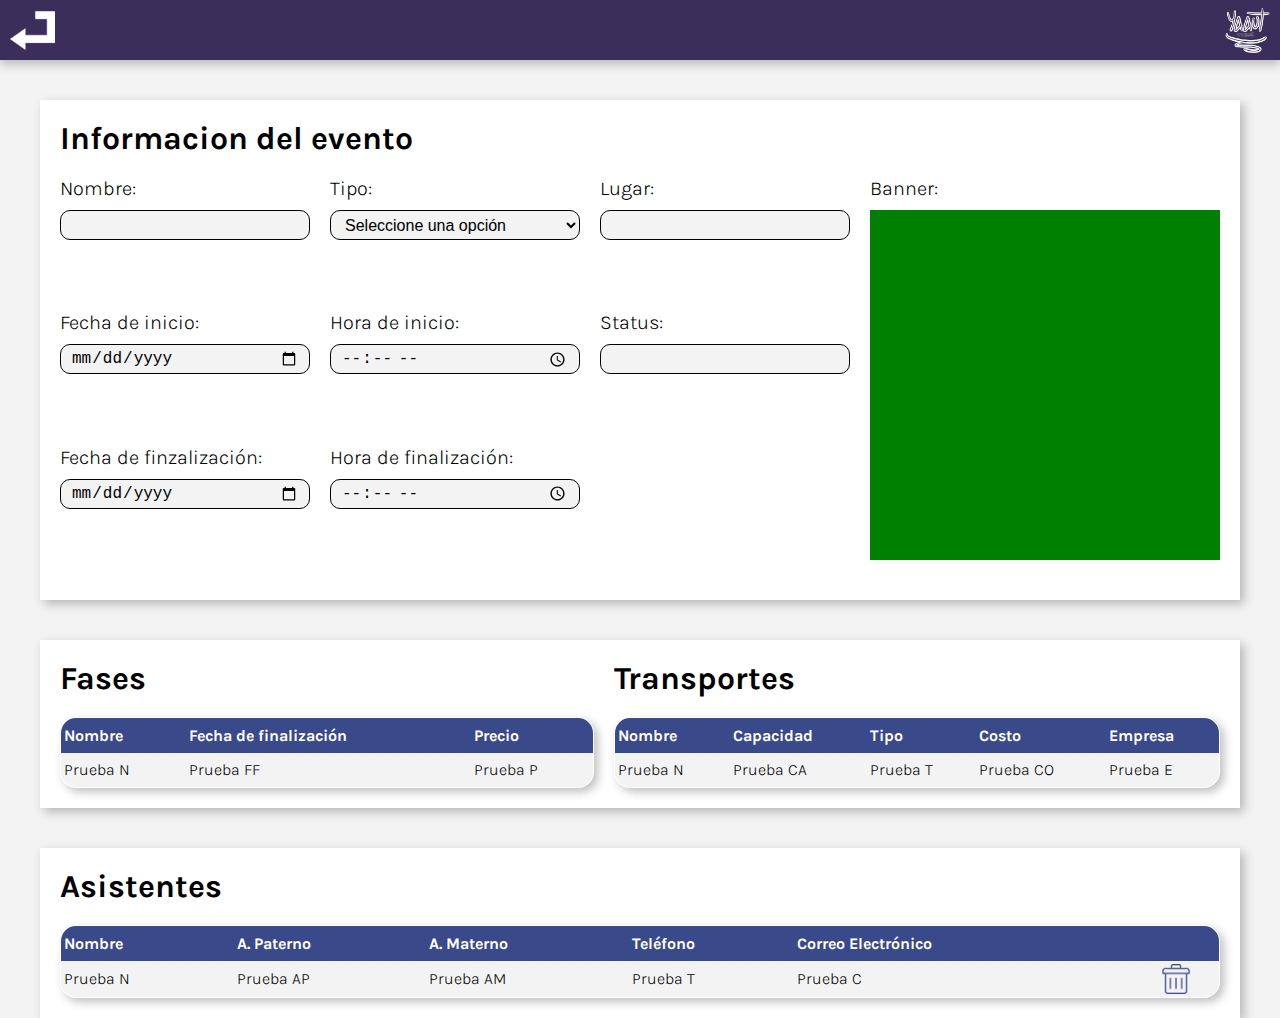
<file: Eventos(VerMas).html>
<!DOCTYPE html>
<html>
<head>
	<title>YaautTouring</title>
	<link href="Estilos.css" rel="stylesheet" type="text/css">
	<link href="https://fonts.googleapis.com/css2?family=Karla&display=swap" rel="stylesheet">
	<meta charset="utf-8">
	<meta name="viewport" content="width=device-width, initial-scale=1.0">
</head>
<body>
	<div class="Canvas">
		<div class="Header" id="otro">
			<img id="MenuImg" src="Resources/regresar.png" onclick="document.location='Eventos.php'">
			<div id="Fondo"></div>
			<img class="Logo" src="Resources/logo.png">
		</div>

		<!-- AQUI INICIA EL FORMULARIO DE ENTRADA DE DATOS -->

		<span class="InfoEvento">
			<h1>Informacion del evento</h1>
			<div class="Name">
				<p>Nombre:</p>
				<input type="text" name="inputName">
			</div>
			<div class="Type">
				<p>Tipo:</p>
				<select name="inputType">
					<option>Seleccione una opción</option>
				</select>
			</div>
			<div class="Place">
				<p>Lugar:</p>
				<input type="text" name="inputPlace">
			</div>
			<div class="DateStart">
				<p>Fecha de inicio:</p>
				<input type="date" name="inputStart">
			</div>
			<div class="TimeStart">
				<p>Hora de inicio:</p>
				<input type="time" name="inputTStart">
			</div>
			<div class="Status">
				<p>Status:</p>
				<input type="text" name="inputStatus">
			</div>
			<div class="DateEnd">
				<p>Fecha de finzalización:</p>
				<input type="date" name="inputEnd">
			</div>
			<div class="TimeEnd">
				<p>Hora de finalización:</p>
				<input type="time" name="inputTEnd">
			</div>
			<div class="Banner">
				<p>Banner:</p>
				<div class="BannerDiv">

				</div>
			</div>
		</span>

		<!-- AQUI TERMINA EL FORMULARIO DE ENTRADA DE DATOS -->

		<div id="PantallaMens">
			<div class="extensor"></div>
			<div id="Mensaje">
				<h1>Eliminar registro</h1>
				<div class="Contenido">
					<p>¿Está seguro de querer eliminar este registro?.</p>
				</div>
				<button class="BtnAcept">Aceptar</button>
				<button class="BtnCancel" onclick="Cerrar('PantallaMens')">Cancelar</button>
			</div>
		</div>

		<span class="Info">
			<h1 class="T1">Fases</h1>
			<table class="TabFaseInfo">
				<tr>
					<th>Nombre</th>
					<th>Fecha de finalización</th>
					<th>Precio</th>
				</tr>
				<tr>
					<td>Prueba N</td>
					<td>Prueba FF</td>
					<td>Prueba P</td>
				</tr>
			</table>
			<h1 class="T2">Transportes</h1>
			<table class="TabFaseInfo">
				<tr>
					<th>Nombre</th>
					<th>Capacidad</th>
					<th>Tipo</th>
					<th>Costo</th>
					<th>Empresa</th>
				</tr>
				<tr>
					<td>Prueba N</td>
					<td>Prueba CA</td>
					<td>Prueba T</td>
					<td>Prueba CO</td>
					<td>Prueba E</td>
				</tr>
			</table>
		</span>

		<span class="InfoX">
			<h1>Asistentes</h1>
			<table class="TabFaseInfo">
				<tr>
					<th>Nombre</th>
					<th>A. Paterno</th>
					<th>A. Materno</th>
					<th>Teléfono</th>
					<th>Correo Electrónico</th>
					<th></th>
				</tr>
				<tr>
					<td>Prueba N</td>
					<td>Prueba AP</td>
					<td>Prueba AM</td>
					<td>Prueba T</td>
					<td>Prueba C</td>
					<td><img id="basura" src="Resources/basura.png" onmouseover="sobre('basura')" onmouseout="fuera('basura')" onclick="Envanecer('PantallaMens')"></td>
				</tr>
			</table>
		</span>
	</div>
</body>
<script src="Funciones.js"></script>
</html>
</file>
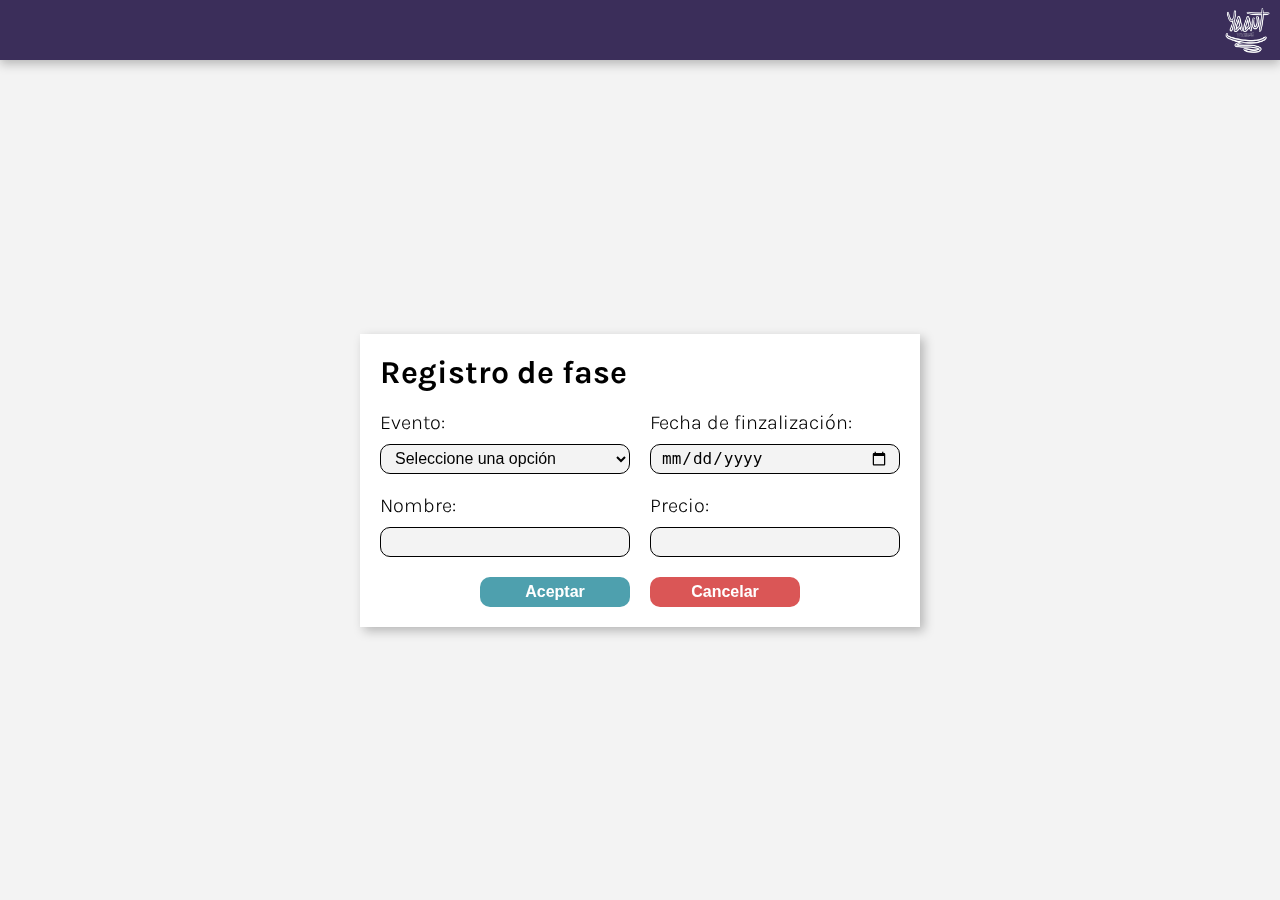
<file: RegistrarFase.html>
<!DOCTYPE html>
<html>
<head>
	<title>YaautTouring</title>
	<link href="Estilos.css" rel="stylesheet" type="text/css">
	<link href="https://fonts.googleapis.com/css2?family=Karla&display=swap" rel="stylesheet">
	<meta charset="utf-8">
	<meta name="viewport" content="width=device-width, initial-scale=1.0">
</head>
<body>
	<div class="Canvas">
		<div class="Header">
			<div id="Fondo"></div>
			<img class="Logo" src="Resources/logo.png">
		</div>

		<div id="RegFase">
			<div class="extensor"></div>
			<div id="RegistroFase">
				<h1>Registro de fase</h1>
				<div class="Event">
					<p>Evento:</p>
					<select name="inputEvent">
						<option>Seleccione una opción</option>
					</select>
				</div>
				<div class="DateEnd">
					<p>Fecha de finzalización:</p>
					<input type="date" name="inputEnd">
				</div>
				<div class="Name">
					<p>Nombre:</p>
					<input type="text" name="inputName">
				</div>
				<div class="Price">
					<p>Precio:</p>
					<input type="text" name="inputPrice">
				</div>
					<button class="BtnAcept">Aceptar</button>
					<button class="BtnCancel" onclick="document.location='Eventos.html'">Cancelar</button>
				</div>
		</div>
	</div>
</body>
</html>
</file>
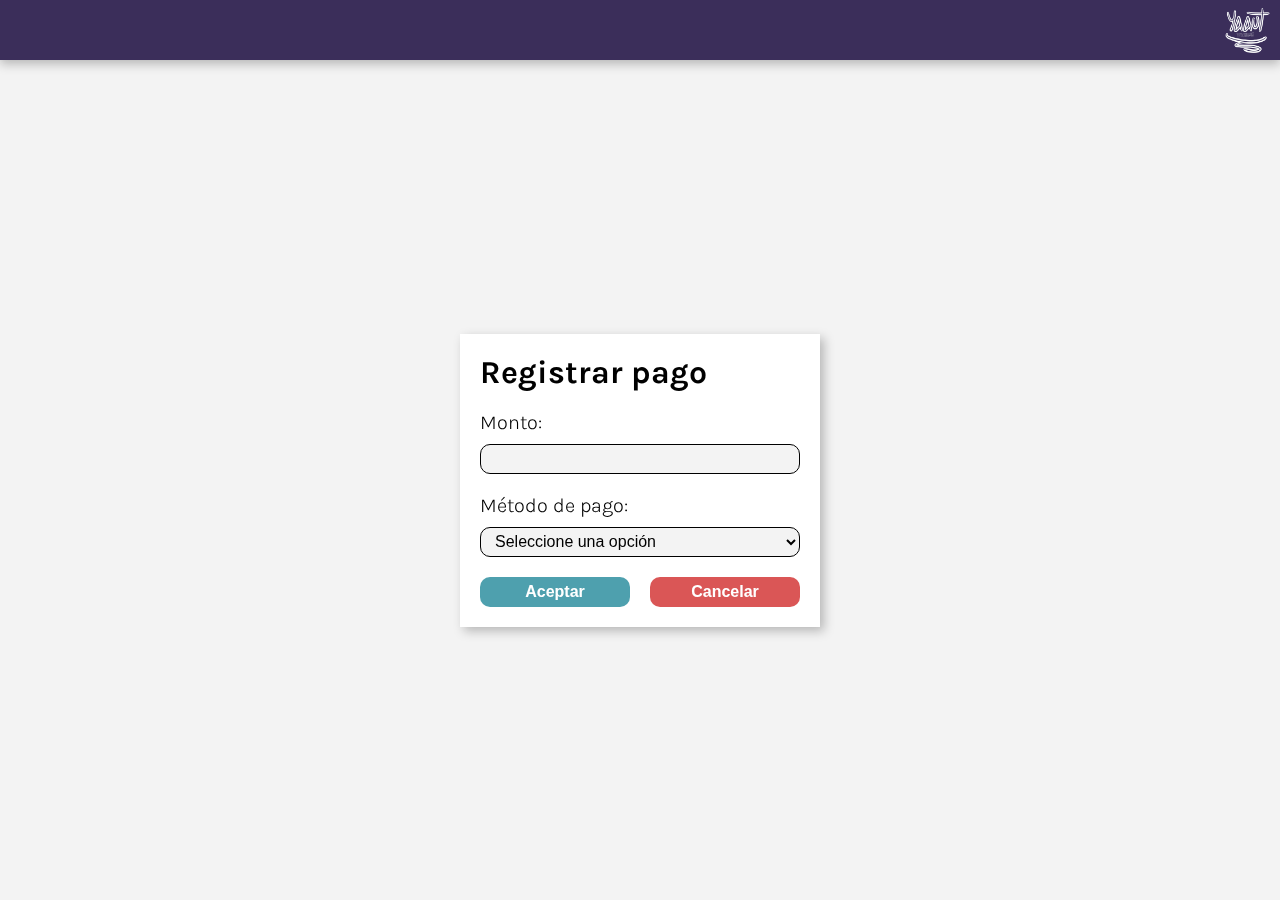
<file: RegistrarPago.html>
<!DOCTYPE html>
<html>
<head>
	<title>YaautTouring</title>
	<link href="Estilos.css" rel="stylesheet" type="text/css">
	<link href="https://fonts.googleapis.com/css2?family=Karla&display=swap" rel="stylesheet">
	<meta charset="utf-8">
	<meta name="viewport" content="width=device-width, initial-scale=1.0">
</head>
<body>
	<div class="Canvas">
		<div class="Header">
			<div id="Fondo"></div>
			<img class="Logo" src="Resources/logo.png">
		</div>

		<div id="RegPago">
			<div class="extensor"></div>
			<div id="MensajeReg">
				<h1>Registrar pago</h1>
				<div class="Pay">
					<p>Monto:</p>
					<input type="text" name="inputPay">
				</div>
				<div class="Method">
					<p>Método de pago:</p>
					<select name="inputMethod">
						<option>Seleccione una opción</option>
					</select>
				</div>
				<button class="BtnAcept">Aceptar</button>
				<button class="BtnCancel" onclick="document.location='Experiencias.html'">Cancelar</button>
			</div>
		</div>
	</div>
</body>
</html>
</file>
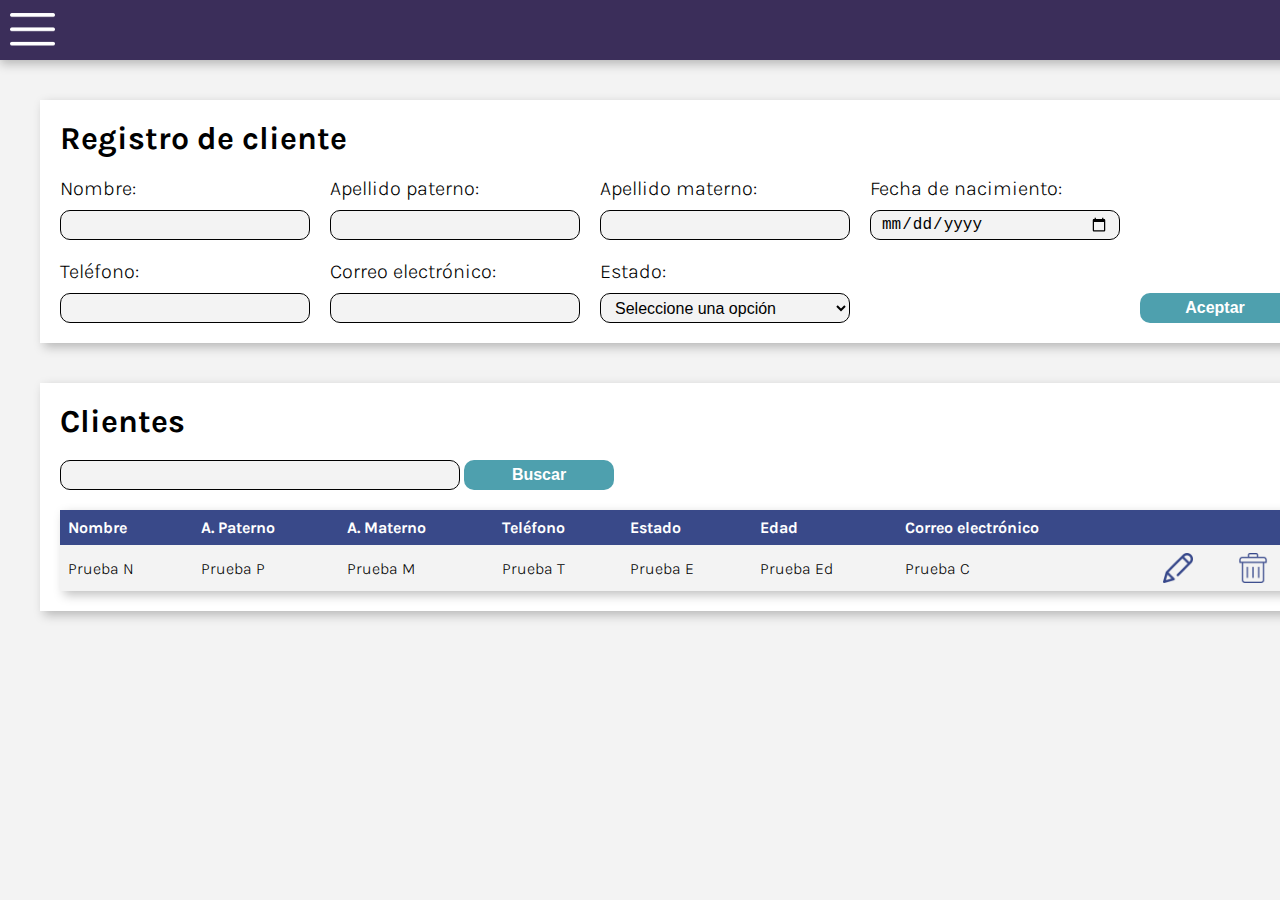
<file: Front/Clientes.html>
<!doctype html>
<html>
<head>
	<title>YaautTouring</title>
	<link href="Estilos.css" rel="stylesheet" type="text/css">
	<link href="https://fonts.googleapis.com/css2?family=Karla&display=swap" rel="stylesheet">
	<meta charset="utf-8">
	<meta name="viewport" content="width=device-width, initial-scale=1.0">
</head>
<body>
	<div class="Canvas">
		<div class="Header">
			<input type="checkbox" id="Check">
			<label for="Check" class="IconMenu" onclick="cambio()"><img id="MenuImg" src="Resources/menu.png"></label>

			<!-- AQUI INICIA EL MENU LATERAL -->

			<nav class="Menu">
				<button id="Btn" class="Clientes" onclick="document.location='Clientes.html'">
					Clientes
				</button>
				<button id="Btn" class="Transportes" onclick="document.location='Transportes.html'">
					Transportes
				</button>
				<button id="Btn" class="Experiencias" onclick="document.location='Experiencias.html'">
					Experiencias
				</button>
				<button id="Btn" class="Eventos" onclick="document.location='Eventos.html'">
					Eventos
				</button>
				<button id="Btn" class="LogOut" onclick="document.location='Login.html'">
					Cerrar Sesión
				</button>
			</nav>

			<!-- AQUI TERMINA EL MENU LATERAL -->

			<div id="Fondo"></div>
			<img class="Logo" src="Resources/logo.png">
		</div>

		<!-- AQUI INICIA EL FORMULARIO DE ENTRADA DE DATOS -->

		<span class="RegCliente">
			<h1>Registro de cliente</h1>
			<div class="Name">
				<p>Nombre:</p>
				<input type="text" name="inputName">
			</div>
			<div class="FName">
				<p>Apellido paterno:</p>
				<input type="text" name="inputFName">
			</div>
			<div class="LName">
				<p>Apellido materno:</p>
				<input type="text" name="inputLName">
			</div>
			<div class="Birthday">
				<p>Fecha de nacimiento:</p>
				<input type="date" name="inputBirth">
			</div>
			<div class="Phone">
				<p>Teléfono:</p>
				<input type="text" name="inputPhone">
			</div>
			<div class="Email">
				<p>Correo electrónico:</p>
				<input type="text" name="inputEmail">
			</div>
			<div class="Location">
				<p>Estado:</p>
				<select name="inputLocation">
					<option>Seleccione una opción</option>
					<option value="Aguascalientes">Aguascalientes</option>
                    <option value="Baja California Norte">Baja California Norte</option>
                    <option value="Baja California Sur">Baja California Sur</option>
                    <option value="Campeche">Campeche</option>
                    <option value="Chiapas">Chiapas</option>
                    <option value="Chihuahua">Chihuahua</option>
                    <option value="Ciudad de México">Ciudad de México</option>
                    <option value="Coahuila">Coahuila</option>
                    <option value="Colima">Colima</option>
                    <option value="Durango">Durango</option>
                    <option value="Estado de México">Estado de México</option>
                    <option value="Guanajuato">Guanajuato</option>
                    <option value="Guerrero">Guerrero</option>
                    <option value="Hidalgo">Hidalgo</option>
                    <option value="Jalisco">Jalisco</option>
                    <option value="Michoacán">Michoacán</option>
                    <option value="Morelos">Morelos</option>
                    <option value="Nayarit">Nayarit</option>
                    <option value="Nuevo León">Nuevo León</option>
                    <option value="Oaxaca">Oaxaca</option>
                    <option value="Puebla">Puebla</option>
                    <option value="Querétaro">Querétaro</option>
                    <option value="Quintana Roo">Quintana Roo</option>
                    <option value="San Luis Potosí">San Luis Potosí</option>
                    <option value="Sinaloa">Sinaloa</option>
                    <option value="Sonora">Sonora</option>
                    <option value="Tabasco">Tabasco</option>
                    <option value="Tamaulipas">Tamaulipas</option>
                    <option value="Tlaxcala">Tlaxcala</option>
                    <option value="Veracruz">Veracruz</option>
                    <option value="Yucatán">Yucatán</option>
                    <option value="Zacatecas">Zacatecas</option>
				</select>
			</div>
			<button class="BtnAcept">Aceptar</button>
		</span>

		<!-- AQUI TERMINA EL FORMULARIO DE ENTRADA DE DATOS -->

		<div id="Pantalla">
			<div class="extensor"></div>
			<div id="Mensaje">
				<h1>Eliminar registro</h1>
				<div class="Contenido">
					<p>¿Está seguro de querer eliminar este registro?.</p>
				</div>
				<button class="BtnAcept">Aceptar</button>
				<button class="BtnCancel" onclick="Cerrar('Pantalla')">Cancelar</button>
			</div>
		</div>

		<span class="Cliente">
			<h1>Clientes</h1>
			<div class="Search">
				<input type="input" name="inputSearch" class="SearchBar">
				<button class="BtnSearch">Buscar</button>
			</div>
			<table class="TabClient">
				<tr>
					<th>Nombre</th>
					<th>A. Paterno</th>
					<th>A. Materno</th>
					<th>Teléfono</th>
					<th>Estado</th>
					<th>Edad</th>
					<th>Correo electrónico</th>
					<th></th>
					<th></th>
				</tr>
				<tr>
					<td>Prueba N</td>
					<td>Prueba P</td>
					<td>Prueba M</td>
					<td>Prueba T</td>
					<td>Prueba E</td>
					<td>Prueba Ed</td>
					<td>Prueba C</td>
					<td><img id="editar" src="Resources/editar.png" onmouseover="sobre('editar')" onmouseout="fuera('editar')"></td>
					<td><img id="basura" src="Resources/basura.png" onmouseover="sobre('basura')" onmouseout="fuera('basura')" onclick="Envanecer('Pantalla')"></td>
				</tr>
			</table>
		</span>
	</div>
</body>
<script src="Funciones.js"></script>
</html>
</file>
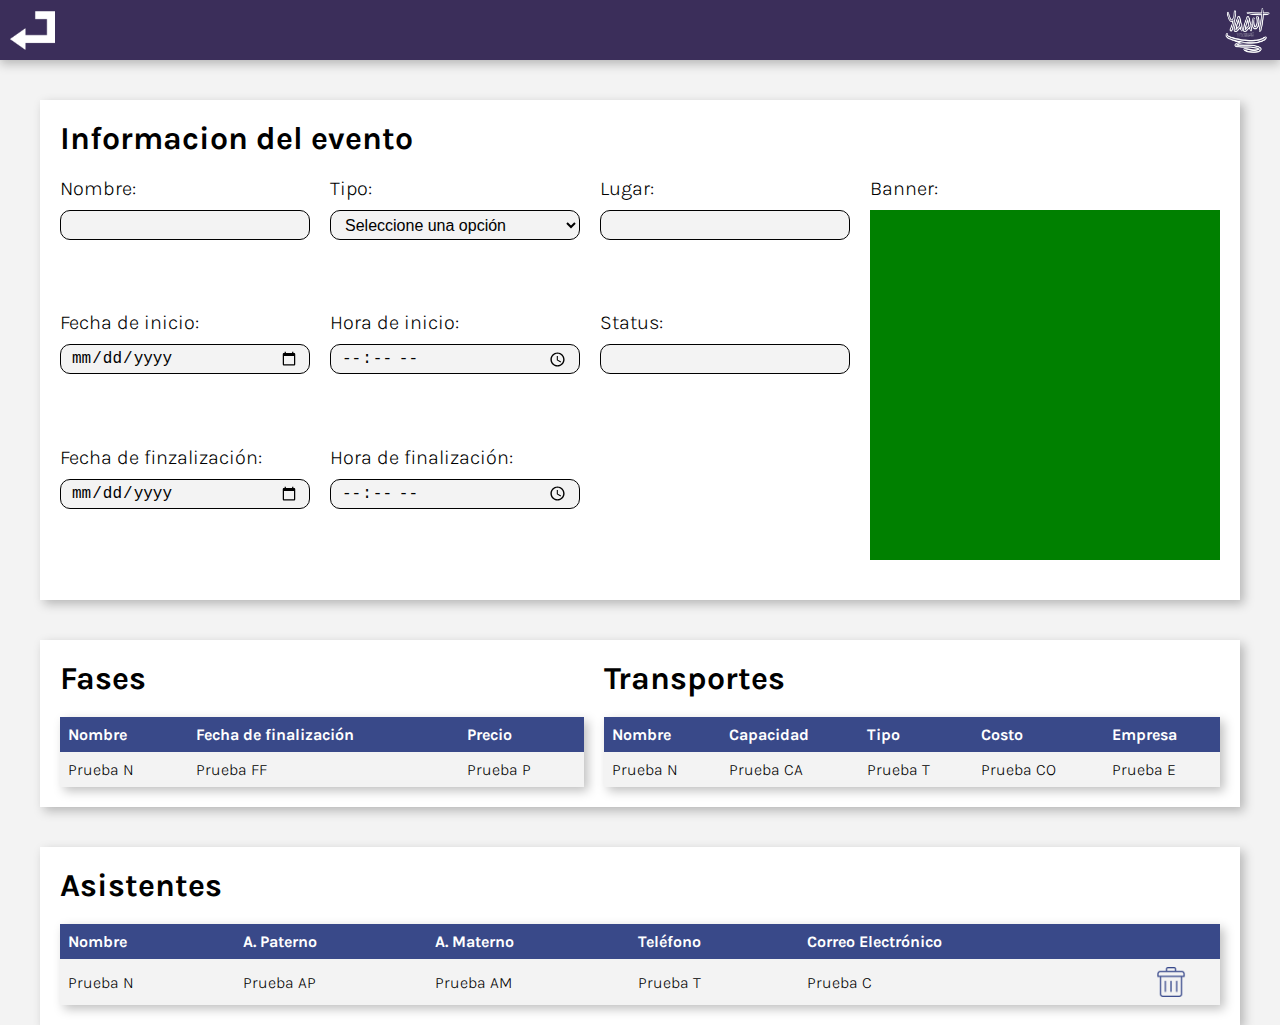
<file: Front/Eventos(VerMas).html>
<!DOCTYPE html>
<html>
<head>
	<title>YaautTouring</title>
	<link href="Estilos.css" rel="stylesheet" type="text/css">
	<link href="https://fonts.googleapis.com/css2?family=Karla&display=swap" rel="stylesheet">
	<meta charset="utf-8">
	<meta name="viewport" content="width=device-width, initial-scale=1.0">
</head>
<body>
	<div class="Canvas">
		<div class="Header" id="otro">
			<img id="MenuImg" src="Resources/regresar.png" onclick="document.location='Eventos.html'">
			<div id="Fondo"></div>
			<img class="Logo" src="Resources/logo.png">
		</div>

		<!-- AQUI INICIA EL FORMULARIO DE ENTRADA DE DATOS -->

		<span class="InfoEvento">
			<h1>Informacion del evento</h1>
			<div class="Name">
				<p>Nombre:</p>
				<input type="text" name="inputName">
			</div>
			<div class="Type">
				<p>Tipo:</p>
				<select name="inputType">
					<option>Seleccione una opción</option>
				</select>
			</div>
			<div class="Place">
				<p>Lugar:</p>
				<input type="text" name="inputPlace">
			</div>
			<div class="DateStart">
				<p>Fecha de inicio:</p>
				<input type="date" name="inputStart">
			</div>
			<div class="TimeStart">
				<p>Hora de inicio:</p>
				<input type="time" name="inputTStart">
			</div>
			<div class="Status">
				<p>Status:</p>
				<input type="text" name="inputStatus">
			</div>
			<div class="DateEnd">
				<p>Fecha de finzalización:</p>
				<input type="date" name="inputEnd">
			</div>
			<div class="TimeEnd">
				<p>Hora de finalización:</p>
				<input type="time" name="inputTEnd">
			</div>
			<div class="Banner">
				<p>Banner:</p>
				<div class="BannerDiv">
					
				</div>
			</div>
		</span>

		<!-- AQUI TERMINA EL FORMULARIO DE ENTRADA DE DATOS -->

		<div id="PantallaMens">
			<div class="extensor"></div>
			<div id="Mensaje">
				<h1>Eliminar registro</h1>
				<div class="Contenido">
					<p>¿Está seguro de querer eliminar este registro?.</p>
				</div>
				<button class="BtnAcept">Aceptar</button>
				<button class="BtnCancel" onclick="Cerrar('PantallaMens')">Cancelar</button>
			</div>
		</div>

		<span class="Info">
			<h1 class="T1">Fases</h1>
			<table class="TabFaseInfo">
				<tr>
					<th>Nombre</th>
					<th>Fecha de finalización</th>
					<th>Precio</th>
				</tr>
				<tr>
					<td>Prueba N</td>
					<td>Prueba FF</td>
					<td>Prueba P</td>
				</tr>
			</table>
			<h1 class="T2">Transportes</h1>
			<table class="TabFaseInfo">
				<tr>
					<th>Nombre</th>
					<th>Capacidad</th>
					<th>Tipo</th>
					<th>Costo</th>
					<th>Empresa</th>
				</tr>
				<tr>
					<td>Prueba N</td>
					<td>Prueba CA</td>
					<td>Prueba T</td>
					<td>Prueba CO</td>
					<td>Prueba E</td>
				</tr>
			</table>
		</span>

		<span class="InfoX">
			<h1>Asistentes</h1>
			<table class="TabFaseInfo">
				<tr>
					<th>Nombre</th>
					<th>A. Paterno</th>
					<th>A. Materno</th>
					<th>Teléfono</th>
					<th>Correo Electrónico</th>
					<th></th>
				</tr>
				<tr>
					<td>Prueba N</td>
					<td>Prueba AP</td>
					<td>Prueba AM</td>
					<td>Prueba T</td>
					<td>Prueba C</td>
					<td><img id="basura" src="Resources/basura.png" onmouseover="sobre('basura')" onmouseout="fuera('basura')" onclick="Envanecer('PantallaMens')"></td>
				</tr>
			</table>
		</span>
	</div>
</body>
<script src="Funciones.js"></script>
</html>
</file>
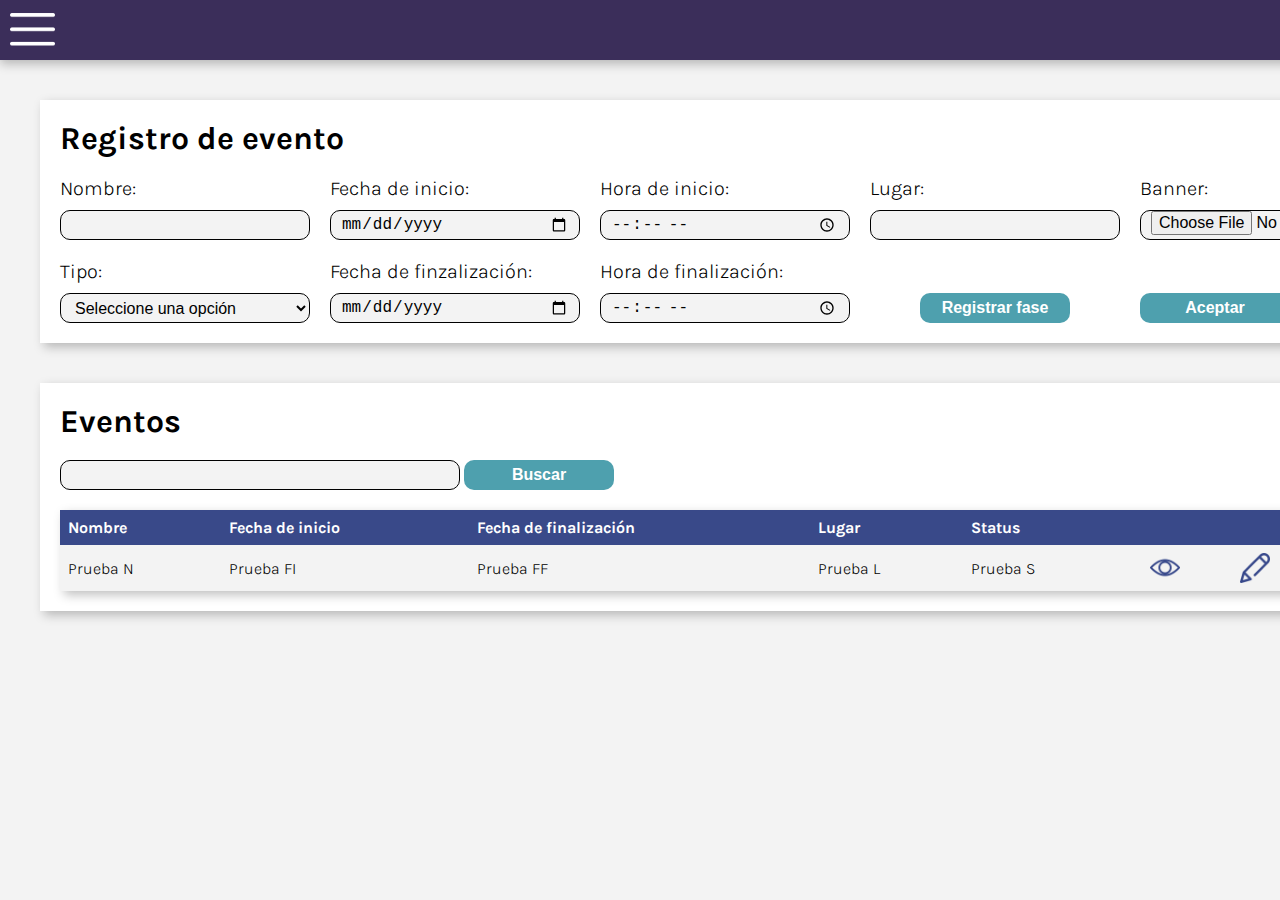
<file: Front/Eventos.html>
<!DOCTYPE html>
<html>
<head>
	<title>YaautTouring</title>
	<link href="Estilos.css" rel="stylesheet" type="text/css">
	<link href="https://fonts.googleapis.com/css2?family=Karla&display=swap" rel="stylesheet">
	<meta charset="utf-8">
	<meta name="viewport" content="width=device-width, initial-scale=1.0">
</head>
<body>
	<div class="Canvas">
		<div class="Header">
			<input type="checkbox" id="Check">
			<label for="Check" class="IconMenu" onclick="cambio()"><img id="MenuImg" src="Resources/menu.png"></label>

			<!-- AQUI INICIA EL MENU LATERAL -->

			<nav class="Menu">
				<button id="Btn" class="Clientes" onclick="document.location='Clientes.html'">
					Clientes
				</button>
				<button id="Btn" class="Transportes" onclick="document.location='Transportes.html'">
					Transportes
				</button>
				<button id="Btn" class="Experiencias" onclick="document.location='Experiencias.html'">
					Experiencias
				</button>
				<button id="Btn" class="Eventos" onclick="document.location='Eventos.html'">
					Eventos
				</button>
				<button id="Btn" class="LogOut" onclick="document.location='Login.html'">
					Cerrar Sesión
				</button>
			</nav>

			<!-- AQUI TERMINA EL MENU LATERAL -->

			<div id="Fondo"></div>
			<img class="Logo" src="Resources/logo.png">
		</div>

		<!-- AQUI INICIA EL FORMULARIO DE ENTRADA DE DATOS -->

		<span class="RegEvento">
			<h1>Registro de evento</h1>
			<div class="Name">
				<p>Nombre:</p>
				<input type="text" name="inputName">
			</div>
			<div class="DateStart">
				<p>Fecha de inicio:</p>
				<input type="date" name="inputStart">
			</div>
			<div class="TimeStart">
				<p>Hora de inicio:</p>
				<input type="time" name="inputTStart">
			</div>
			<div class="Place">
				<p>Lugar:</p>
				<input type="text" name="inputPlace">
			</div>
			<div class="Banner">
				<p>Banner:</p>
				<div class="BannerDiv">
					<input class="BannerIn" type="file" name="inputBanner">
				</div>
			</div>
			<div class="Type">
				<p>Tipo:</p>
				<select name="inputType">
					<option>Seleccione una opción</option>
				</select>
			</div>
			<div class="DateEnd">
				<p>Fecha de finzalización:</p>
				<input type="date" name="inputEnd">
			</div>
			<div class="TimeEnd">
				<p>Hora de finalización:</p>
				<input type="time" name="inputTEnd">
			</div>
			<button class="BtnEvento" onclick="document.location='RegistrarFase.html'">Registrar fase</button>
			<button class="BtnAcept">Aceptar</button>
		</span>

		<!-- AQUI TERMINA EL FORMULARIO DE ENTRADA DE DATOS -->

		<div id="PantallaMens">
			<div class="extensor"></div>
			<div id="Mensaje">
				<h1>Eliminar registro</h1>
				<div class="Contenido">
					<p>¿Está seguro de querer eliminar este registro?.</p>
				</div>
				<button class="BtnAcept">Aceptar</button>
				<button class="BtnCancel" onclick="Cerrar('PantallaMens')">Cancelar</button>
			</div>
		</div>

		<span class="Evento">
			<h1>Eventos</h1>
			<div class="Search">
				<input type="input" name="inputSearch" class="SearchBar">
				<button class="BtnSearch">Buscar</button>
			</div>
			<table class="TabEvent">
				<tr>
					<th>Nombre</th>
					<th>Fecha de inicio</th>
					<th>Fecha de finalización</th>
					<th>Lugar</th>
					<th>Status</th>
					<th></th>
					<th></th>
					<th></th>
				</tr>
				<tr>
					<td>Prueba N</td>
					<td>Prueba FI</td>
					<td>Prueba FF</td>
					<td>Prueba L</td>
					<td>Prueba S</td>
					<td><img id="ver" src="Resources/ver.png" onmouseover="sobre('ver')" onmouseout="fuera('ver')" onclick="document.location='Eventos(VerMas).html'"></td>
					<td><img id="editar" src="Resources/editar.png" onmouseover="sobre('editar')" onmouseout="fuera('editar')"></td>
					<td><img id="basura" src="Resources/basura.png" onmouseover="sobre('basura')" onmouseout="fuera('basura')" onclick="Envanecer('PantallaMens')"></td>
				</tr>
			</table>
		</span>
	</div>
</body>
<script src="Funciones.js"></script>
</html>
</file>
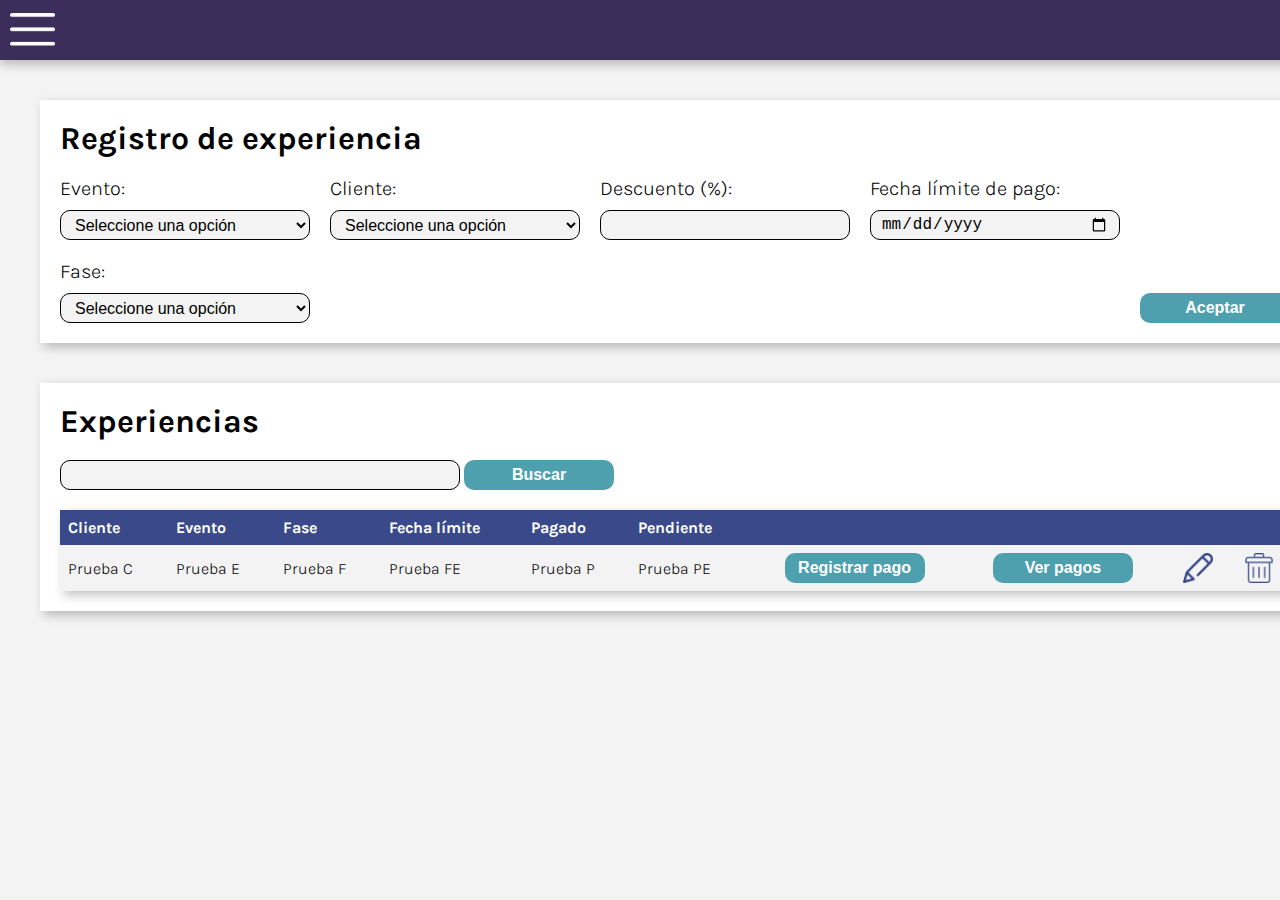
<file: Front/Experiencias.html>
<!DOCTYPE html>
<html>
<head>
	<title>YaautTouring</title>
	<link href="Estilos.css" rel="stylesheet" type="text/css">
	<link href="https://fonts.googleapis.com/css2?family=Karla&display=swap" rel="stylesheet">
	<meta charset="utf-8">
	<meta name="viewport" content="width=device-width, initial-scale=1.0">
</head>
<body>
	<div class="Canvas">
		<div class="Header">
			<input type="checkbox" id="Check">
			<label for="Check" class="IconMenu" onclick="cambio()"><img id="MenuImg" src="Resources/menu.png"></label>

			<!-- AQUI INICIA EL MENU LATERAL -->

			<nav class="Menu">
				<button id="Btn" class="Clientes" onclick="document.location='Clientes.html'">
					Clientes
				</button>
				<button id="Btn" class="Transportes" onclick="document.location='Transportes.html'">
					Transportes
				</button>
				<button id="Btn" class="Experiencias" onclick="document.location='Experiencias.html'">
					Experiencias
				</button>
				<button id="Btn" class="Eventos" onclick="document.location='Eventos.html'">
					Eventos
				</button>
				<button id="Btn" class="LogOut" onclick="document.location='Login.html'">
					Cerrar Sesión
				</button>
			</nav>

			<!-- AQUI TERMINA EL MENU LATERAL -->

			<div id="Fondo"></div>
			<img class="Logo" src="Resources/logo.png">
		</div>

		<!-- AQUI INICIA EL FORMULARIO DE ENTRADA DE DATOS -->

		<span class="RegExperiencia">
			<h1>Registro de experiencia</h1>
			<div class="Event">
				<p>Evento:</p>
				<select name="inputEvent">
					<option>Seleccione una opción</option>
				</select>
			</div>
			<div class="Client">
				<p>Cliente:</p>
				<select name="inputClient">
					<option>Seleccione una opción</option>
				</select>
			</div>
			<div class="Discount">
				<p>Descuento (%):</p>
				<input type="text" name="inputDiscount">
			</div>
			<div class="Fase">
				<p>Fase:</p>
				<select name="inputFase">
					<option>Seleccione una opción</option>
				</select>
			</div>
			<div class="DateEnd">
				<p>Fecha límite de pago:</p>
				<input type="date" name="inputEnd">
			</div>
			<button class="BtnAcept">Aceptar</button>
		</span>

		<!-- AQUI TERMINA EL FORMULARIO DE ENTRADA DE DATOS -->

		<div id="Pantalla">
			<div class="extensor"></div>
			<div id="Mensaje">
				<h1>Eliminar registro</h1>
				<div class="Contenido">
					<p>¿Está seguro de querer eliminar este registro?.</p>
				</div>
				<button class="BtnAcept">Aceptar</button>
				<button class="BtnCancel" onclick="Cerrar('Pantalla')">Cancelar</button>
			</div>
		</div>

		<div id="ShPago">
			<div class="extensor"></div>
			<div id="MensajeSh">
				<h1>Ver pagos</h1>
				<p>Ejemplo1 - EventoEJ 1</p>
				<table class="TabPay">
					<tr>
						<th>Monto</th>
						<th>Metódo de pago</th>
						<th>Fecha del pago</th>
					</tr>
					<tr>
						<td>Prueba M</td>
						<td>Prueba Me</td>
						<td>Prueba F</td>
					</tr>
				</table>
				<button class="BtnAcept" onclick="Cerrar('ShPago')">Aceptar</button>
			</div>
		</div>

		<span class="Experiencia">
			<h1>Experiencias</h1>
			<div class="Search">
				<input type="input" name="inputSearch" class="SearchBar">
				<button class="BtnSearch">Buscar</button>
			</div>
			<table class="TabExp">
				<tr>
					<th>Cliente</th>
					<th>Evento</th>
					<th>Fase</th>
					<th>Fecha límite</th>
					<th>Pagado</th>
					<th>Pendiente</th>
					<th></th>
					<th></th>
					<th></th>
					<th></th>
				</tr>
				<tr>
					<td>Prueba C</td>
					<td>Prueba E</td>
					<td>Prueba F</td>
					<td>Prueba FE</td>
					<td>Prueba P</td>
					<td>Prueba PE</td>
					<td><button class="BtnRegPay" onclick="document.location='RegistrarPago.html'">Registrar pago</button></td>
					<td><button class="BtnShPay" onclick="Envanecer('ShPago')">Ver pagos</button></td>
					<td><img id="editar" src="Resources/editar.png" onmouseover="sobre('editar')" onmouseout="fuera('editar')"></td>
					<td><img id="basura" src="Resources/basura.png" onmouseover="sobre('basura')" onmouseout="fuera('basura')" onclick="Envanecer('Pantalla')"></td>
				</tr>
			</table>
		</span>
		</span>
	</div>
</body>
<script src="Funciones.js"></script>
</html>
</file>
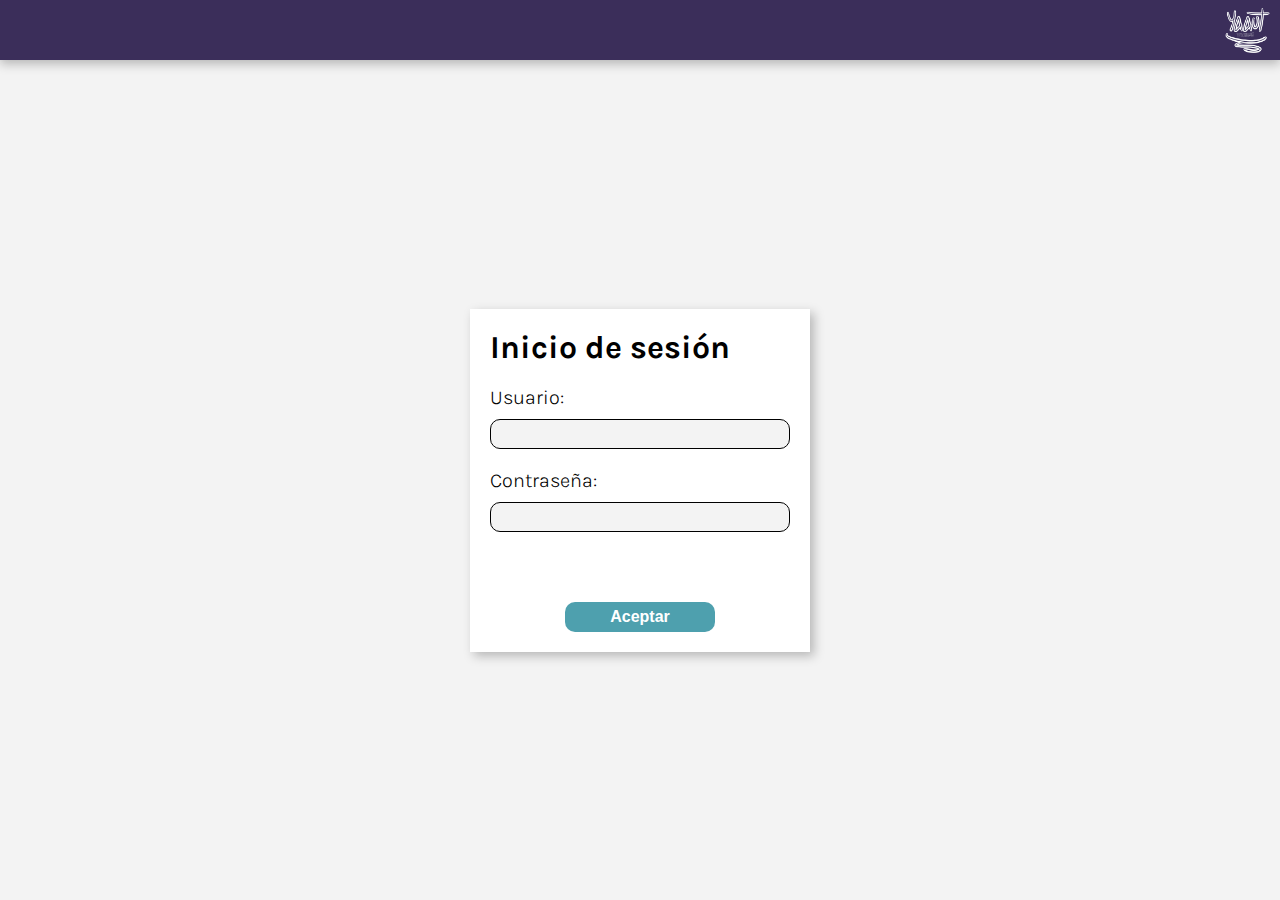
<file: Front/Login.html>
<!DOCTYPE html>
<html>
<head>
	<title>Login</title>
	<link href="Estilos.css" rel="stylesheet" type="text/css">
	<link href="https://fonts.googleapis.com/css2?family=Karla&display=swap" rel="stylesheet">
	<meta charset="utf-8">
	<meta name="viewport" content="width=device-width, initial-scale=1.0">
</head>
<body>
	<div class="Log">
		<div class="Header">
			<img class="Logo" src="Resources/logo.png">
		</div>

		<div class="Login">
			<h1>Inicio de sesión</h1>
			<div class="User">
				<p>Usuario:</p>
				<input type="text" name="inputUser">
			</div>
			<div class="Password">
				<p>Contraseña:</p>
				<input type="text" name="inputPass">
			</div>
			<button class="BtnAcept">Aceptar</button>
		</div>
	</div>
</body>
</html>
</file>
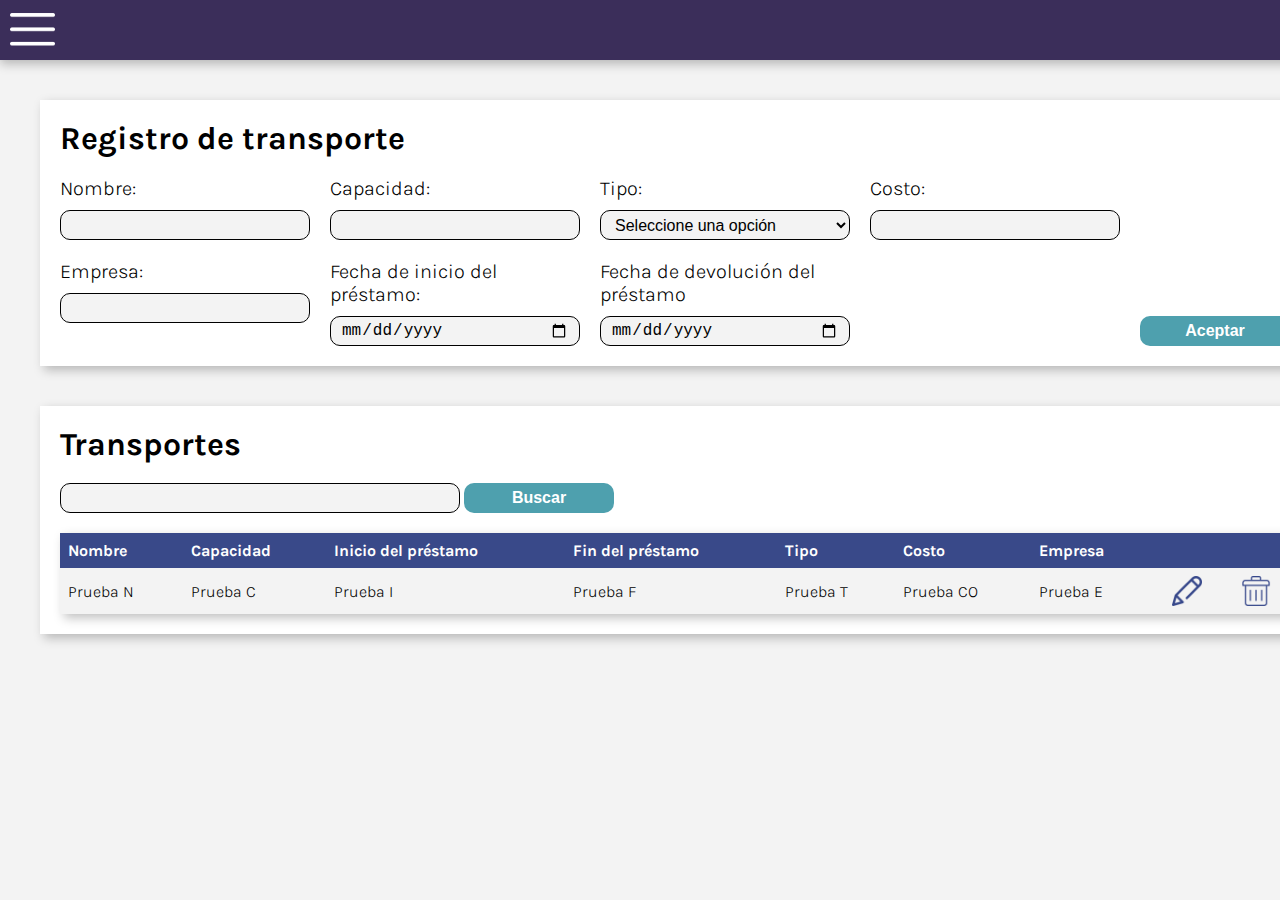
<file: Front/Transportes.html>
<!DOCTYPE html>
<html>
<head>
	<title>YaautTouring</title>
	<link href="Estilos.css" rel="stylesheet" type="text/css">
	<link href="https://fonts.googleapis.com/css2?family=Karla&display=swap" rel="stylesheet">
	<meta charset="utf-8">
	<meta name="viewport" content="width=device-width, initial-scale=1.0">
</head>
<body>
	<div class="Canvas">
		<div class="Header">
			<input type="checkbox" id="Check">
			<label for="Check" class="IconMenu" onclick="cambio()"><img id="MenuImg" src="Resources/menu.png"></label>

			<!-- AQUI INICIA EL MENU LATERAL -->

			<nav class="Menu">
				<button id="Btn" class="Clientes" onclick="document.location='Clientes.html'">
					Clientes
				</button>
				<button id="Btn" class="Transportes" onclick="document.location='Transportes.html'">
					Transportes
				</button>
				<button id="Btn" class="Experiencias" onclick="document.location='Experiencias.html'">
					Experiencias
				</button>
				<button id="Btn" class="Eventos" onclick="document.location='Eventos.html'">
					Eventos
				</button>
				<button id="Btn" class="LogOut" onclick="document.location='Login.html'">
					Cerrar Sesión
				</button>
			</nav>

			<!-- AQUI TERMINA EL MENU LATERAL -->

			<div id="Fondo"></div>
			<img class="Logo" src="Resources/logo.png">
		</div>

		<!-- AQUI INICIA EL FORMULARIO DE ENTRADA DE DATOS -->

		<span class="RegTransporte">
			<h1>Registro de transporte</h1>
			<div class="Name">
				<p>Nombre:</p>
				<input type="text" name="inputName">
			</div>
			<div class="Capacity">
				<p>Capacidad:</p>
				<input type="text" name="inputCapacity">
			</div>
			<div class="Type">
				<p>Tipo:</p>
				<select name="inputType">
					<option>Seleccione una opción</option>
				</select>
			</div>
			<div class="Cost">
				<p>Costo:</p>
				<input type="text" name="inputCost">
			</div>
			<div class="Enterprise">
				<p>Empresa:</p>
				<input type="text" name="inputEnterprise">
			</div>
			<div class="DateStart">
				<p>Fecha de inicio del préstamo:</p>
				<input type="date" name="inputStart">
			</div>
			<div class="DateEnd">
				<p>Fecha de devolución del préstamo</p>
				<input type="date" name="inputEnd">
			</div>
			<button class="BtnAcept">Aceptar</button>
		</span>

		<!-- AQUI TERMINA EL FORMULARIO DE ENTRADA DE DATOS -->

		<div id="Pantalla">
			<div class="extensor"></div>
			<div id="Mensaje">
				<h1>Eliminar registro</h1>
				<div class="Contenido">
					<p>¿Está seguro de querer eliminar este registro?.</p>
				</div>
				<button class="BtnAcept">Aceptar</button>
				<button class="BtnCancel" onclick="Cerrar('Pantalla')">Cancelar</button>
			</div>
		</div>

		<span class="Transporte">
			<h1>Transportes</h1>
			<div class="Search">
				<input type="input" name="inputSearch" class="SearchBar">
				<button class="BtnSearch">Buscar</button>
			</div>
			<table class="TabTransport">
				<tr>
					<th>Nombre</th>
					<th>Capacidad</th>
					<th>Inicio del préstamo</th>
					<th>Fin del préstamo</th>
					<th>Tipo</th>
					<th>Costo</th>
					<th>Empresa</th>
					<th></th>
					<th></th>
				</tr>
				<tr>
					<td>Prueba N</td>
					<td>Prueba C</td>
					<td>Prueba I</td>
					<td>Prueba F</td>
					<td>Prueba T</td>
					<td>Prueba CO</td>
					<td>Prueba E</td>
					<td><img id="editar" src="Resources/editar.png" onmouseover="sobre('editar')" onmouseout="fuera('editar')"></td>
					<td><img id="basura" src="Resources/basura.png" onmouseover="sobre('basura')" onmouseout="fuera('basura')" onclick="Envanecer('Pantalla')"></td>
				</tr>
			</table>
		</span>
	</div>
</body>
<script src="Funciones.js"></script>
</html>
</file>
<file: Estilos.css>
* {
	margin: 0;
	padding: 0;
	box-sizing: border-box;
}

body {
	position: absolute;
	width: 100%;
	height: 100%;
	font-family: 'Karla', sans-serif;
	background: #F3F3F3;
	color: #000000;
	font-weight: 300;
	font-size: 16px;
}


/* ESTILOS DE PAGINA LOGIN */

	.Log {
		width: 100%;
		max-width: 1920px;
		height: 100%;
		display: grid;
		grid-template-rows: 60px auto;
	}

	.Login {
		background: #FFFFFF;
		color: #000000;
		align-self: center;
		justify-self: center;
		padding: 20px;
		display: grid;
		grid-gap: 20px;
		grid-template-rows: repeat(4, auto);
		box-shadow: 4px 4px 10px rgba(0, 0, 0, 0.25);
	}

	.Login input {
		width: 300px;
	}

	.User{
		align-self: center;
		justify-self: center;
	}

	.Password{
		align-self: center;
		justify-self: center;
	}

	.Login .BtnAcept {
		margin-top: 50px;
		align-self: center;
		justify-self: center;
	}

/* ESTILOS DE PAGINA CLIENTES */

	.Canvas {
		width: 100%;
		max-width: 1920px;
		display: grid;
		grid-gap: 40px;
		grid-template-rows: repeat(3, auto);
	}

		.Header {
			background: #3B2E5A;
			color: white;
			padding-right: 10px;
			height: 60px;
			box-shadow: 0px 4px 10px rgba(0, 0, 0, 0.25);
			display: grid;
			grid-gap: 5px;
			grid-template-columns: repeat(2, auto);
		}

			#Check {
				display: none;
			}

			#Check:checked ~ .Menu {
				width: 300px;
			}

			#Check:checked ~ .IconMenu {
				transform: translate(300px, 0);
			}

			#Check:checked ~ #Fondo {
				visibility: visible !important;
				background: rgba(196 ,196 ,196, 0.5) !important;
			}


			.IconMenu {
				margin-left: 10px;
				grid-column: 1;
				grid-row: 1;
				align-self: center;
				transition: all 300ms ease;
				z-index: 2;
			}

			#MenuImg {
				cursor: pointer;
				align-self: center;
			}

			.Menu {
				padding-top: 60px;
				position: fixed;
				width: 0px;
				max-width: 300px;
				height: 100%;
				background: #3B2E5A;
				display: grid;
				grid-template-rows: repeat(6, 80px);
				transition: all 300ms;
				overflow: hidden;
				z-index: 2;
				box-shadow: 4px 0px 10px rgba(0, 0, 0, 0.25);
			}

			.Clientes {
				grid-row: 1;
			}

			.Tranportes {
				grid-row: 2;
			}

			.Experiencias {
				grid-row: 3;
			}

			.Eventos {
				grid-row: 4;
			}

			.LogOut {
				grid-row: 5;
			}

			.Logo {
				grid-column: 2;
				grid-row: 1;
				align-self: center;
				justify-self: end;
			}

			img {
				width: 45px;
				height: 45px;
			}

		span {
			margin-right: 40px;
			margin-left: 40px;
			padding: 20px;
			background: #FFFFFF;
			color: #000000;
			box-shadow: 4px 4px 10px rgba(0, 0, 0, 0.25);
			display: grid;
			grid-gap: 20px;
			grid-template-columns: repeat(5, auto);
			grid-template-rows: repeat(3);
		}

			h1 {
				grid-column: 1 / -1;
				grid-row: 1;
			}

			p {
				font-size: 20px;
				margin-bottom: 10px;
			}

			input,
			select {
				width: 250px;
				height: 30px;
				background: #F3F3F3;
				border: 1px solid #000000;
				border-radius: 10px;
				font-size: 16px;
				padding: 0 10px;
				outline: none;
			}

			button {
				outline: none;
				border: none;
				cursor: pointer;
			}

			#Btn {
				color: #FFFFFF;
				font-size: 20px;
				text-align: left;
				padding: 20px;
				border-radius: 0;
				background: #3B2E5A;
				width: 300px;
			}

			#Btn:hover {
				background: #5C5174;
			}

			.BtnAcept {
				width: 150px;
				height: 30px;
				font-size: 16px;
				border-radius: 10px;
				color: #FFFFFF;
				font-weight: bold;
				background: #4EA0AE;
			}

			.RegCliente .Name {
				grid-column: 1;
				grid-row: 2;
			}

			.RegCliente .FName {
				grid-column: 2;
				grid-row: 2;
			}

			.RegCliente .LName {
				grid-column: 3;
				grid-row: 2;
			}

			.RegCliente .Birthday {
				grid-column: 4;
				grid-row: 2;
			}

			.RegCliente .Phone {
				grid-column: 1;
				grid-row: 3;
			}

			.RegCliente .Email {
				grid-column: 2;
				grid-row: 3;
			}

			.RegCliente .Location {
				grid-column: 3;
				grid-row: 3;
			}

			.RegCliente .BtnAcept {
				background: #4EA0AE;
				grid-column: 5;
				grid-row: 3;
				align-self: end;
			}

	#Fondo {
		visibility: hidden;
		position: fixed;
		width: 100%;
		max-width: 1920px;
		height: 100%;
		background: rgba(196 ,196 ,196, 0.0);
		z-index: 1;
		transition: all 300ms !important;
		display: grid;
		grid-template-rows: 60px auto;
	}

	.Cliente {
		grid-template-rows: repeat(3, auto);
		grid-template-columns: auto;
	}

		.SearchBar {
			width: 400px;
		}

		.BtnSearch {
			width: 150px;
			height: 30px;
			font-size: 16px;
			border-radius: 10px;
			color: #FFFFFF;
			font-weight: bold;
			background: #4EA0AE;
		}

		.BtnSearch:hover {
			background: #6CAEB9;
		}

		table {
  			border-collapse: collapse;
  			width: 100%;
  			box-shadow: 4px 4px 10px rgba(0, 0, 0, 0.25);
				border: 1px solid #000000;
				border-radius: 1em;
				overflow: hidden;
				font-size: 16px;
				outline: none;
		}

		td, th {
  			text-align: left;
  			padding: 3px;
		}

		th {
			background: #394989;
			color: #FFFFFF;
		}

		tr {
			background: #FFFFFF;
			height: 35px;
		}

		tr:nth-child(even) {
  			background: #F3F3F3;
		}

			#editar{
				width: 30px;
				height: 30px;
				margin: auto;
				display: block;
				cursor: pointer;
			}

			#basura{
				width: 30px;
				height: 30px;
				margin: auto;
				display: block;
				cursor: pointer;
			}

			#Mensaje {
				background: #FFFFFF;
				color: #000000;
				align-self: center;
				justify-self: center;
				padding: 20px;
				display: grid;
				grid-gap: 20px;
				grid-template-rows: repeat(3, auto);
				grid-template-columns: repeat(2, auto);
				box-shadow: 4px 4px 10px rgba(0, 0, 0, 0.25);
			}

			#Mensaje h1 {
				grid-column-start: 1;
				grid-column-end: 3;
			}

			#Mensaje div {
				grid-column-start: 1;
				grid-column-end: 3;
				grid-row: 2;
			}

			#Mensaje .BtnAcept {
				grid-column: 1;
				grid-row: 4;
				justify-self: center;
			}

			.BtnCancel {
				width: 150px;
				height: 30px;
				font-size: 16px;
				border-radius: 10px;
				color: #FFFFFF;
				font-weight: bold;
				background: #DA5656;
			}

			#Mensaje .BtnCancel {
				grid-column: 2;
				grid-row: 4;
				justify-self: center;
			}

			.BtnCancel:hover {
				background: #D86F6F;
			}
/* ESTILOS DE PAGINA TRANSPORTES */

			.RegTransporte .Name {
				grid-column: 1;
				grid-row: 2;
			}

			.RegTransporte .Capacity {
				grid-column: 2;
				grid-row: 2;
			}

			.RegTransporte .Type {
				grid-column: 3;
				grid-row: 2;
			}

			.RegTransporte .Cost {
				grid-column: 4;
				grid-row: 2;
			}

			.RegTransporte .Enterprise {
				grid-column: 1;
				grid-row: 3;
			}

			.RegTransporte .DateStart {
				grid-column: 2;
				grid-row: 3;
			}

			.RegTransporte .DateEnd {
				grid-column: 3;
				grid-row: 3;
			}

			.RegTransporte .BtnAcept {
				background: #4EA0AE;
				grid-column: 5;
				grid-row: 3;
				align-self: end;
			}

			.BtnAcept:hover {
				background: #6CAEB9;
			}

			.Transporte {
				grid-template-rows: repeat(3, auto);
				grid-template-columns: auto;
			}
/* ESTILOS DE PAGINA EXPERIENCIAS */

			.RegExperiencia .Event {
				grid-column: 1;
				grid-row: 2;
			}

			.RegExperiencia .Client {
				grid-column: 2;
				grid-row: 2;
			}

			.RegExperiencia .Discount {
				grid-column: 3;
				grid-row: 2;
			}

			.RegExperiencia .Fase {
				grid-column: 1;
				grid-row: 3;
			}

			.RegExperiencia .DateStart {
				grid-column: 2;
				grid-row: 3;
			}

			.RegExperiencia .BtnAcept {
				background: #4EA0AE;
				grid-column: 5;
				grid-row: 3;
				align-self: end;
			}

			.BtnAcept:hover {
				background: #6CAEB9;
			}

			.Experiencia {
				grid-template-rows: repeat(3, auto);
				grid-template-columns: auto;
			}

			.TabExp button {
				width: 140px;
				height: 30px;
				font-size: 16px;
				border-radius: 10px;
				color: #FFFFFF;
				font-weight: bold;
				background: #4EA0AE;
				margin: auto;
				display: block;
			}

			.BtnRegPay:hover {
				background: #6CAEB9;
			}

			.BtnShPay:hover {
				background: #6CAEB9;
			}

			#RegPago {
				position: fixed;
				width: 100%;
				max-width: 1920px;
				height: 100%;
				z-index: 1;
				display: grid;
				grid-template-rows: 60px auto;
			}
			#RegFase {
				position: fixed;
				width: 100%;
				max-width: 1920px;
				height: 100%;
				z-index: 1;
				display: grid;
				grid-template-rows: 60px auto;
			}
				#MensajeReg {
					background: #FFFFFF;
					color: #000000;
					align-self: center;
					justify-self: center;
					padding: 20px;
					display: grid;
					grid-gap: 20px;
					grid-template-rows: repeat(4, auto);
					grid-template-columns: repeat(2, auto);
					box-shadow: 4px 4px 10px rgba(0, 0, 0, 0.25);
				}

					#MensajeReg h1 {
						grid-column-start: 1;
						grid-column-end: 3;
					}

					#MensajeReg .Pay {
						grid-column-start: 1;
						grid-column-end: 3;
					}

						.Pay input {
							width: 100%;
						}

					#MensajeReg .Method {
						grid-column-start: 1;
						grid-column-end: 3;
					}

						.Method select {
							width: 100%;
						}

			#ShPago {
				visibility: hidden;
				position: fixed;
				width: 100%;
				max-width: 1920px;
				height: 100%;
				z-index: 1;
				display: grid;
				grid-template-rows: 60px auto;
			}

				#MensajeSh {
					background: #FFFFFF;
					color: #000000;
					align-self: center;
					justify-self: center;
					padding: 20px;
					display: grid;
					grid-gap: 20px;
					grid-template-rows: repeat(4, auto);
					grid-template-columns: repeat(1, auto);
					box-shadow: 4px 4px 10px rgba(0, 0, 0, 0.25);
				}

					#MensajeSh p {
						margin-top: -15px;
					}

					#MensajeSh .BtnAcept {
						justify-self: center;
					}

/* ESTILOS DE PAGINA EVENTOS */

			.RegEvento .Name {
				grid-column: 1;
				grid-row: 2;
			}

			.RegEvento .DateStart {
				grid-column: 2;
				grid-row: 2;
			}

			.RegEvento .TimeStart {
				grid-column: 3;
				grid-row: 2;
			}

			.RegEvento .Place {
				grid-column: 4;
				grid-row: 2;
			}

			.RegEvento .Banner {
				grid-column: 5;
				grid-row: 2;
			}

			.RegEvento .Type {
				grid-column: 1;
				grid-row: 3;
			}

			.RegEvento .DateEnd {
				grid-column: 2;
				grid-row: 3;
			}

			.RegEvento .TimeEnd {
				grid-column: 3;
				grid-row: 3;
			}

			.RegEvento .BtnAcept {
				background: #4EA0AE;
				grid-column: 5;
				grid-row: 3;
				align-self: end;
			}

			.BtnEvento {
				width: 150px;
				height: 30px;
				font-size: 16px;
				border-radius: 10px;
				color: #FFFFFF;
				font-weight: bold;
				background: #4EA0AE;
				align-self: flex-end;
				justify-self: center;
			}

			.BtnEvento:hover {
				background: #6CAEB9;
			}


			.BtnAcept:hover {
				background: #6CAEB9;
			}

			#Pantalla {
				visibility: hidden;
				position: fixed;
				width: 100%;
				max-width: 1920px;
				height: 100%;
				z-index: 1;
				display: grid;
				grid-template-rows: 60px auto;
			}

			#RegistroFase {
				background: #FFFFFF;
				color: #000000;
				align-self: center;
				justify-self: center;
				padding: 20px;
				display: grid;
				grid-gap: 20px;
				grid-template-rows: repeat(4, auto);
				grid-template-columns: repeat(2, auto);
				box-shadow: 4px 4px 10px rgba(0, 0, 0, 0.25);
			}

				#RegistroFase .BtnAcept {
					grid-column: 1;
					grid-row: 4;
					justify-self: end;
				}

				.BtnCancel {
					width: 150px;
					height: 30px;
					font-size: 16px;
					border-radius: 10px;
					color: #FFFFFF;
					font-weight: bold;
					background: #DA5656;
				}

				#RegistroFase .BtnCancel {
					grid-column: 2;
					grid-row: 4;
				}

				.BtnCancel:hover {
					background: #D86F6F;
				}

			.Evento {
				grid-template-rows: repeat(3, auto);
				grid-template-columns: auto;
			}

				#ver{
					width: 30px;
					height: 30px;
					margin: auto;
					display: block;
					cursor: pointer;
				}

				#PantallaMens {
					visibility: hidden;
					position: fixed;
					width: 100%;
					max-width: 1920px;
					height: 100%;
					z-index: 1;
					display: grid;
					grid-template-rows: 60px auto;
				}

/* ESTILOS DE PAGINA EVENTOS (VERMAS) */

	.InfoEvento {
		margin-right: 40px;
		margin-left: 40px;
		padding: 20px;
		background: #FFFFFF;
		color: #000000;
		box-shadow: 4px 4px 10px rgba(0, 0, 0, 0.25);
		display: grid;
		grid-gap: 20px;
		grid-template-columns: repeat(4, auto);
		grid-template-rows: repeat(5, auto);
	}

		.InfoEvento h1 {
			grid-column-start: 1;
			grid-column-end: 3;
		}

		.InfoEvento .Name {
			grid-column: 1;
			grid-row: 2;
		}

		.InfoEvento .Type {
			grid-column: 2;
			grid-row: 2;
		}

		.InfoEvento .Place {
			grid-column: 3;
			grid-row: 2;
		}

		.InfoEvento .DateStart {
			grid-column: 1;
			grid-row: 3;
		}

		.InfoEvento .TimeStart {
			grid-column: 2;
			grid-row: 3;
		}

		.InfoEvento .Status {
			grid-column: 3;
			grid-row: 3;
		}

		.InfoEvento .DateEnd {
			grid-column: 1;
			grid-row: 4;
		}

		.InfoEvento .TimeEnd {
			grid-column: 2;
			grid-row: 4;
		}

		.InfoEvento .Banner {
			grid-column: 4;
			grid-row: 2;
			grid-row-start: 2;
			grid-row-end: 5;
		}

			.InfoEvento .BannerDiv {
				width: 350px;
				height: 350px;
				background: green;
			}

		.Info {
			margin-right: 40px;
			margin-left: 40px;
			padding: 20px;
			background: #FFFFFF;
			color: #000000;
			box-shadow: 4px 4px 10px rgba(0, 0, 0, 0.25);
			display: grid;
			grid-gap: 20px;
			grid-template-columns: repeat(2, auto);
			grid-template-rows: repeat(2, auto);
		}

			.Info .T1 {
				grid-column: 1;
				grid-row: 1;
			}

			.Info .T2 {
				grid-column: 2;
				grid-row: 1;
			}

		.InfoX {
			margin-right: 40px;
			margin-left: 40px;
			padding: 20px;
			background: #FFFFFF;
			color: #000000;
			box-shadow: 4px 4px 10px rgba(0, 0, 0, 0.25);
			display: grid;
			grid-gap: 20px;
			grid-template-columns: repeat(1, auto);
			grid-template-rows: repeat(2, auto);
		}

		#otro #MenuImg {
			margin-left: 10px;
		}
</file>
<file: Front/Estilos.css>
* {
	margin: 0;
	padding: 0;
	box-sizing: border-box;
}

body {
	position: absolute;
	width: 100%;
	height: 100%;
	font-family: 'Karla', sans-serif;
	background: #F3F3F3;
	color: #000000;
	font-weight: 300;
	font-size: 16px;
}


/* ESTILOS DE PAGINA LOGIN */

	.Log {
		width: 100%;
		max-width: 1920px;
		height: 100%;
		display: grid;
		grid-template-rows: 60px auto;
	}

	.Login {
		background: #FFFFFF;
		color: #000000;
		align-self: center;
		justify-self: center;
		padding: 20px;
		display: grid;
		grid-gap: 20px;
		grid-template-rows: repeat(4, auto);
		box-shadow: 4px 4px 10px rgba(0, 0, 0, 0.25);
	}

	.Login input {
		width: 300px;
	}

	.User{
		align-self: center;
		justify-self: center;
	}

	.Password{
		align-self: center;
		justify-self: center;
	}

	.Login .BtnAcept {
		margin-top: 50px;
		align-self: center;
		justify-self: center;
	}

/* ESTILOS DE PAGINA CLIENTES */

	.Canvas {
		width: 100%;
		max-width: 1920px;
		display: grid;
		grid-gap: 40px;
		grid-template-rows: repeat(3, auto);
	}

		.Header {
			background: #3B2E5A;
			color: white;
			padding-right: 10px;
			height: 60px;
			box-shadow: 0px 4px 10px rgba(0, 0, 0, 0.25);
			display: grid;
			grid-gap: 5px;
			grid-template-columns: repeat(2, auto);
		}

			#Check {
				display: none;
			}

			#Check:checked ~ .Menu {
				width: 300px;
			}

			#Check:checked ~ .IconMenu {
				transform: translate(300px, 0);
			}

			#Check:checked ~ #Fondo {
				visibility: visible !important;
				background: rgba(196 ,196 ,196, 0.5) !important;
			}


			.IconMenu {
				margin-left: 10px;
				grid-column: 1;
				grid-row: 1;
				align-self: center;
				transition: all 300ms ease;
				z-index: 2;
			}

			#MenuImg {
				cursor: pointer;
				align-self: center;
			}

			.Menu {
				padding-top: 60px;
				position: fixed;
				width: 0px;
				max-width: 300px;
				height: 100%;
				background: #3B2E5A;
				display: grid;
				grid-template-rows: repeat(6, 80px);
				transition: all 300ms;
				overflow: hidden;
				z-index: 2;
				box-shadow: 4px 0px 10px rgba(0, 0, 0, 0.25);
			}

			.Clientes {
				grid-row: 1;
			}

			.Tranportes {
				grid-row: 2;
			}

			.Experiencias {
				grid-row: 3;
			}

			.Eventos {
				grid-row: 4;
			}

			.LogOut {
				grid-row: 5;
			}

			.Logo {
				grid-column: 2;
				grid-row: 1;
				align-self: center;
				justify-self: end;
			}

			img {
				width: 45px;
				height: 45px;
			}

		span {
			margin-right: 40px;
			margin-left: 40px;
			padding: 20px;
			background: #FFFFFF;
			color: #000000;
			box-shadow: 4px 4px 10px rgba(0, 0, 0, 0.25);
			display: grid;
			grid-gap: 20px;
			grid-template-columns: repeat(5, auto);
			grid-template-rows: repeat(3);
		}

			h1 {
				grid-column: 1 / -1;
				grid-row: 1; 
			}

			p {
				font-size: 20px;
				margin-bottom: 10px; 
			}

			input,
			select {
				width: 250px;
				height: 30px;
				background: #F3F3F3;
				border: 1px solid #000000;
				border-radius: 10px;
				font-size: 16px;
				padding: 0 10px;
				outline: none;
			}

			button {
				outline: none;
				border: none;
				cursor: pointer;
			}

			#Btn {
				color: #FFFFFF;
				font-size: 20px;
				text-align: left;
				padding: 20px;
				border-radius: 0;
				background: #3B2E5A;
				width: 300px;
			}

			#Btn:hover {
				background: #5C5174;
			}

			.BtnAcept {
				width: 150px;
				height: 30px;
				font-size: 16px;
				border-radius: 10px;
				color: #FFFFFF;
				font-weight: bold;
				background: #4EA0AE;
			}

			.RegCliente .Name {
				grid-column: 1;
				grid-row: 2;
			}

			.RegCliente .FName {
				grid-column: 2;
				grid-row: 2;
			}

			.RegCliente .LName {
				grid-column: 3;
				grid-row: 2;
			}

			.RegCliente .Birthday {
				grid-column: 4;
				grid-row: 2;
			}

			.RegCliente .Phone {
				grid-column: 1;
				grid-row: 3;
			}

			.RegCliente .Email {
				grid-column: 2;
				grid-row: 3;
			}

			.RegCliente .Location {
				grid-column: 3;
				grid-row: 3;
			}

			.RegCliente .BtnAcept {
				background: #4EA0AE;
				grid-column: 5;
				grid-row: 3;
				align-self: end;
			}

	#Fondo {
		visibility: hidden;
		position: fixed;
		width: 100%;
		max-width: 1920px;
		height: 100%;
		background: rgba(196 ,196 ,196, 0.0);
		z-index: 1;
		transition: all 300ms !important;
		display: grid;
		grid-template-rows: 60px auto;
	}

	.Cliente {
		grid-template-rows: repeat(3, auto);
		grid-template-columns: auto;
	}

		.SearchBar {
			width: 400px;
		}

		.BtnSearch {
			width: 150px;
			height: 30px;
			font-size: 16px;
			border-radius: 10px;
			color: #FFFFFF;
			font-weight: bold;
			background: #4EA0AE;
		}

		.BtnSearch:hover {
			background: #6CAEB9;
		}

		table {
  			border-collapse: collapse;
  			width: 100%;
  			box-shadow: 4px 4px 10px rgba(0, 0, 0, 0.25);
		}

		td, th {
  			text-align: left;
  			padding: 8px;
		}

		th {
			background: #394989;
			color: #FFFFFF;
		}

		tr {
			background: #FFFFFF;
		}

		tr:nth-child(even) {
  			background: #F3F3F3;
		}

			#editar{
				width: 30px;
				height: 30px;
				margin: auto;
				display: block;
				cursor: pointer;
			}

			#basura{
				width: 30px;
				height: 30px;
				margin: auto;
				display: block;
				cursor: pointer;
			}

			#Mensaje {
				background: #FFFFFF;
				color: #000000;
				align-self: center;
				justify-self: center;
				padding: 20px;
				display: grid;
				grid-gap: 20px;
				grid-template-rows: repeat(3, auto);
				grid-template-columns: repeat(2, auto);
				box-shadow: 4px 4px 10px rgba(0, 0, 0, 0.25);
			}

			#Mensaje h1 {
				grid-column-start: 1;
				grid-column-end: 3;
			}

			#Mensaje div {
				grid-column-start: 1;
				grid-column-end: 3;
				grid-row: 2;
			}

			#Mensaje .BtnAcept {
				grid-column: 1;
				grid-row: 4;
				justify-self: center;
			}

			.BtnCancel {
				width: 150px;
				height: 30px;
				font-size: 16px;
				border-radius: 10px;
				color: #FFFFFF;
				font-weight: bold;
				background: #DA5656;
			}

			#Mensaje .BtnCancel {
				grid-column: 2;
				grid-row: 4;
				justify-self: center;
			}

			.BtnCancel:hover {
				background: #D86F6F;
			}
/* ESTILOS DE PAGINA TRANSPORTES */

			.RegTransporte .Name {
				grid-column: 1;
				grid-row: 2;
			}

			.RegTransporte .Capacity {
				grid-column: 2;
				grid-row: 2;
			}

			.RegTransporte .Type {
				grid-column: 3;
				grid-row: 2;
			}

			.RegTransporte .Cost {
				grid-column: 4;
				grid-row: 2;
			}

			.RegTransporte .Enterprise {
				grid-column: 1;
				grid-row: 3;
			}

			.RegTransporte .DateStart {
				grid-column: 2;
				grid-row: 3;
			}

			.RegTransporte .DateEnd {
				grid-column: 3;
				grid-row: 3;
			}

			.RegTransporte .BtnAcept {
				background: #4EA0AE;
				grid-column: 5;
				grid-row: 3;
				align-self: end;
			}

			.BtnAcept:hover {
				background: #6CAEB9;
			}

			.Transporte {
				grid-template-rows: repeat(3, auto);
				grid-template-columns: auto;
			}
/* ESTILOS DE PAGINA EXPERIENCIAS */

			.RegExperiencia .Event {
				grid-column: 1;
				grid-row: 2;
			}

			.RegExperiencia .Client {
				grid-column: 2;
				grid-row: 2;
			}

			.RegExperiencia .Discount {
				grid-column: 3;
				grid-row: 2;
			}

			.RegExperiencia .Fase {
				grid-column: 1;
				grid-row: 3;
			}

			.RegExperiencia .DateStart {
				grid-column: 2;
				grid-row: 3;
			}

			.RegExperiencia .BtnAcept {
				background: #4EA0AE;
				grid-column: 5;
				grid-row: 3;
				align-self: end;
			}

			.BtnAcept:hover {
				background: #6CAEB9;
			}

			.Experiencia {
				grid-template-rows: repeat(3, auto);
				grid-template-columns: auto;
			}

			.TabExp button {
				width: 140px;
				height: 30px;
				font-size: 16px;
				border-radius: 10px;
				color: #FFFFFF;
				font-weight: bold;
				background: #4EA0AE;
				margin: auto;
				display: block;
			}

			.BtnRegPay:hover {
				background: #6CAEB9;
			}

			.BtnShPay:hover {
				background: #6CAEB9;
			}

			#RegPago {
				position: fixed;
				width: 100%;
				max-width: 1920px;
				height: 100%;
				z-index: 1;
				display: grid;
				grid-template-rows: 60px auto;
			}

				#MensajeReg {
					background: #FFFFFF;
					color: #000000;
					align-self: center;
					justify-self: center;
					padding: 20px;
					display: grid;
					grid-gap: 20px;
					grid-template-rows: repeat(4, auto);
					grid-template-columns: repeat(2, auto);
					box-shadow: 4px 4px 10px rgba(0, 0, 0, 0.25);
				}

					#MensajeReg h1 {
						grid-column-start: 1;
						grid-column-end: 3;
					}

					#MensajeReg .Pay {
						grid-column-start: 1;
						grid-column-end: 3;
					}

						.Pay input {
							width: 100%;
						}

					#MensajeReg .Method {
						grid-column-start: 1;
						grid-column-end: 3;
					}

						.Method select {
							width: 100%;
						}

			#ShPago {
				visibility: hidden;
				position: fixed;
				width: 100%;
				max-width: 1920px;
				height: 100%;
				z-index: 1;
				display: grid;
				grid-template-rows: 60px auto;
			}

				#MensajeSh {
					background: #FFFFFF;
					color: #000000;
					align-self: center;
					justify-self: center;
					padding: 20px;
					display: grid;
					grid-gap: 20px;
					grid-template-rows: repeat(4, auto);
					grid-template-columns: repeat(1, auto);
					box-shadow: 4px 4px 10px rgba(0, 0, 0, 0.25);
				}

					#MensajeSh p {
						margin-top: -15px;
					}

					#MensajeSh .BtnAcept {
						justify-self: center;
					}

/* ESTILOS DE PAGINA EVENTOS */

			.RegEvento .Name {
				grid-column: 1;
				grid-row: 2;
			}

			.RegEvento .DateStart {
				grid-column: 2;
				grid-row: 2;
			}

			.RegEvento .TimeStart {
				grid-column: 3;
				grid-row: 2;
			}

			.RegEvento .Place {
				grid-column: 4;
				grid-row: 2;
			}

			.RegEvento .Banner {
				grid-column: 5;
				grid-row: 2;
			}

			.RegEvento .Type {
				grid-column: 1;
				grid-row: 3;
			}

			.RegEvento .DateEnd {
				grid-column: 2;
				grid-row: 3;
			}

			.RegEvento .TimeEnd {
				grid-column: 3;
				grid-row: 3;
			}

			.RegEvento .BtnAcept {
				background: #4EA0AE;
				grid-column: 5;
				grid-row: 3;
				align-self: end;
			}

			.BtnEvento {
				width: 150px;
				height: 30px;
				font-size: 16px;
				border-radius: 10px;
				color: #FFFFFF;
				font-weight: bold;
				background: #4EA0AE;
				align-self: flex-end;
				justify-self: center;
			}

			.BtnEvento:hover {
				background: #6CAEB9;
			}


			.BtnAcept:hover {
				background: #6CAEB9;
			}

			#Pantalla {
				visibility: hidden;
				position: fixed;
				width: 100%;
				max-width: 1920px;
				height: 100%;
				z-index: 1;
				display: grid;
				grid-template-rows: 60px auto;
			}

			#RegFase {
				position: fixed;
				width: 100%;
				max-width: 1920px;
				height: 100%;
				z-index: 1;
				display: grid;
				grid-template-rows: 60px auto;
			}

			#RegistroFase {
				background: #FFFFFF;
				color: #000000;
				align-self: center;
				justify-self: center;
				padding: 20px;
				display: grid;
				grid-gap: 20px;
				grid-template-rows: repeat(4, auto);
				grid-template-columns: repeat(2, auto);
				box-shadow: 4px 4px 10px rgba(0, 0, 0, 0.25);
			}

				#RegistroFase .BtnAcept {
					grid-column: 1;
					grid-row: 4;
					justify-self: end;
				}

				.BtnCancel {
					width: 150px;
					height: 30px;
					font-size: 16px;
					border-radius: 10px;
					color: #FFFFFF;
					font-weight: bold;
					background: #DA5656;
				}

				#RegistroFase .BtnCancel {
					grid-column: 2;
					grid-row: 4;
				}

				.BtnCancel:hover {
					background: #D86F6F;
				}

			.Evento {
				grid-template-rows: repeat(3, auto);
				grid-template-columns: auto;
			}

				#ver{
					width: 30px;
					height: 30px;
					margin: auto;
					display: block;
					cursor: pointer;
				}

				#PantallaMens {
					visibility: hidden;
					position: fixed;
					width: 100%;
					max-width: 1920px;
					height: 100%;
					z-index: 1;
					display: grid;
					grid-template-rows: 60px auto;
				}

/* ESTILOS DE PAGINA EVENTOS (VERMAS) */

	.InfoEvento {
		margin-right: 40px;
		margin-left: 40px;
		padding: 20px;
		background: #FFFFFF;
		color: #000000;
		box-shadow: 4px 4px 10px rgba(0, 0, 0, 0.25);
		display: grid;
		grid-gap: 20px;
		grid-template-columns: repeat(4, auto);
		grid-template-rows: repeat(5, auto);
	}

		.InfoEvento h1 {
			grid-column-start: 1;
			grid-column-end: 3;
		}

		.InfoEvento .Name {
			grid-column: 1;
			grid-row: 2;
		}

		.InfoEvento .Type {
			grid-column: 2;
			grid-row: 2;
		}

		.InfoEvento .Place {
			grid-column: 3;
			grid-row: 2;
		}

		.InfoEvento .DateStart {
			grid-column: 1;
			grid-row: 3;
		}

		.InfoEvento .TimeStart {
			grid-column: 2;
			grid-row: 3;
		}

		.InfoEvento .Status {
			grid-column: 3;
			grid-row: 3;
		}

		.InfoEvento .DateEnd {
			grid-column: 1;
			grid-row: 4;
		}

		.InfoEvento .TimeEnd {
			grid-column: 2;
			grid-row: 4;
		}

		.InfoEvento .Banner {
			grid-column: 4;
			grid-row: 2;
			grid-row-start: 2;
			grid-row-end: 5;
		}

			.InfoEvento .BannerDiv {
				width: 350px;
				height: 350px;
				background: green;
			}

		.Info {
			margin-right: 40px;
			margin-left: 40px;
			padding: 20px;
			background: #FFFFFF;
			color: #000000;
			box-shadow: 4px 4px 10px rgba(0, 0, 0, 0.25);
			display: grid;
			grid-gap: 20px;
			grid-template-columns: repeat(2, auto);
			grid-template-rows: repeat(2, auto);
		}

			.Info .T1 {
				grid-column: 1;
				grid-row: 1;
			}

			.Info .T2 {
				grid-column: 2;
				grid-row: 1;
			}

		.InfoX {
			margin-right: 40px;
			margin-left: 40px;
			padding: 20px;
			background: #FFFFFF;
			color: #000000;
			box-shadow: 4px 4px 10px rgba(0, 0, 0, 0.25);
			display: grid;
			grid-gap: 20px;
			grid-template-columns: repeat(1, auto);
			grid-template-rows: repeat(2, auto);
		}

		#otro #MenuImg {
			margin-left: 10px;
		}
</file>
